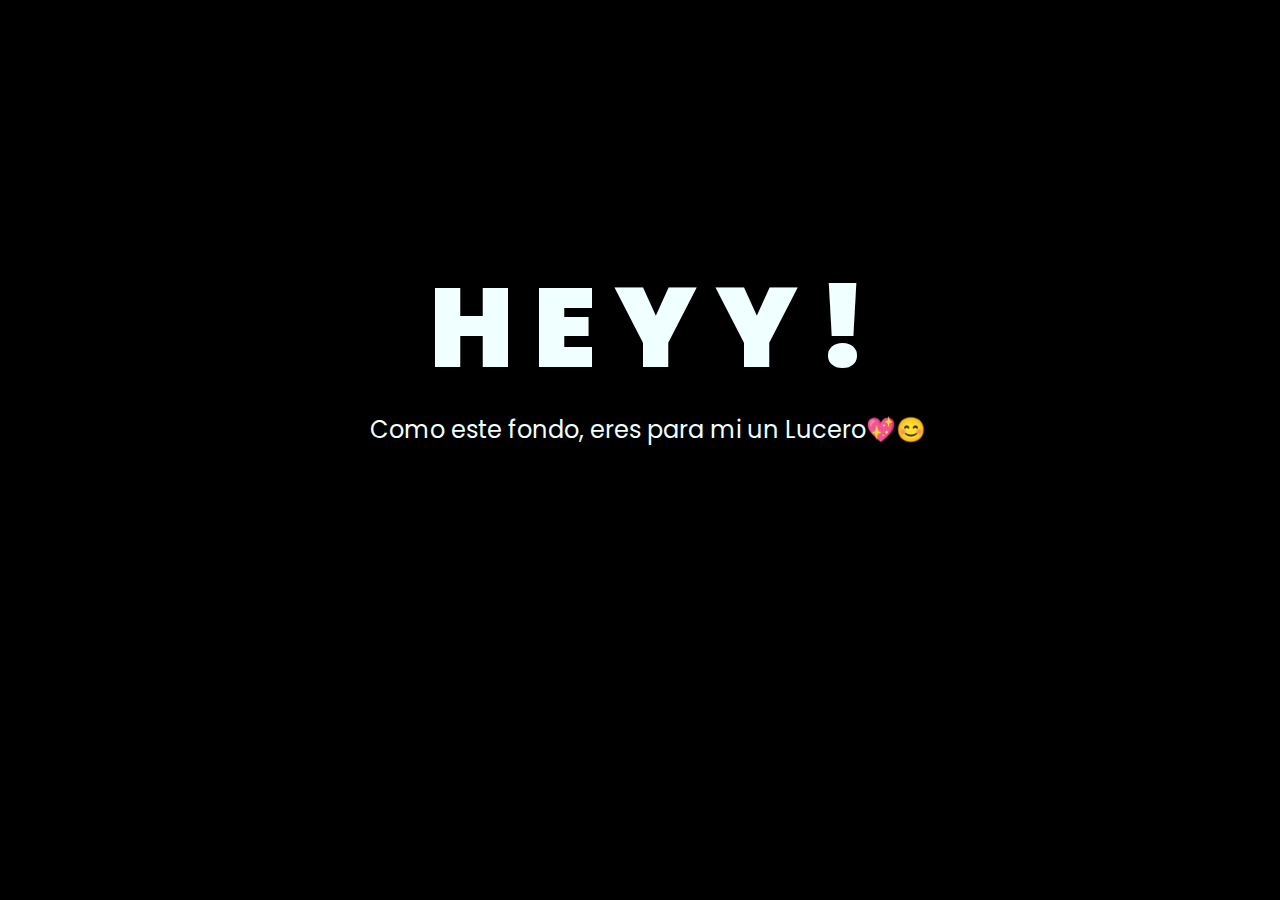
<file: index.html>
<!DOCTYPE html>
<html lang="es">

<head>
    <meta charset="UTF-8">
    <!-- <meta http-equiv="X-UA-Compatible" content="IE=edge"> -->
    <meta name="viewport" content="width=device-width, initial-scale=1.0">
    <link rel="stylesheet" href="css/style.css">
    <link rel="icon" href="img/flowers.png" type="image/x-icon">
    <title>Flowers</title>
    <style>
        /* Estilos para el botón */
        .botones {
            padding: 9px;
            border-radius: 80px;
            background-color: transparent;
            border: none;
            opacity: 0; /* Oculto al inicio */
            animation: aparecer 0.5s ease-out 4s forwards; /* Aparece después de 2 segundos */
        }

        .botones a {
            background-color: #0a2be9;
            padding: 9px;
            border-radius: 80px;
            color: #fff;
            text-decoration: none;
        }

        @keyframes aparecer {
            to {
                opacity: 1;
            }
        }
    </style>
</head>

<body>
    <div class="greetings">
        <span>H</span>
        <span>E</span>
        <span>Y</span>
        <span>Y</span>
        <span>!</span>
    </div>
    <div class="description">
        <span>Como este fondo, eres para mi un Lucero💖😊</span>
    </div>
    <div class="button" >
        <button class="botones">
            <a href="flower.html" style="color: #fff;">¡Presiona para que veas tu sorpresa!</a>
        </button>
        
    </div>

    <div id="stars-container"></div>

    <script src="script.js"></script>
    
</body>

</html>
</file>
<file: css/style.css>
@import url('https://fonts.googleapis.com/css2?family=Poppins:ital,wght@0,500;1,900&display=swap');
*{
    font-family: 'Poppins',cursive;
}
body{
    color: azure;
    width: 100%;
    height: 82vh;
    display: flex;
    flex-direction: column;
    align-items: center;
    justify-content: center;
    background-color: black;
    /* padding-top: -30; */
}

.botones {
    padding: 9px;
    border-radius: 80px;
    background-color: transparent;
    border: none;
    opacity: 0; /* Oculto al inicio */
    transition: opacity 0.5s ease; /* Animación de transición para hacer suave el cambio de visibilidad */
}

.botones a {
    background-color: #0a2be9;
    padding: 9px;
    border-radius: 80px;
    color: #fff;
    text-decoration: none;
}


.botones a:focus{
    background-color: rgb(50, 194, 194);
}

.greetings{
    font-size: 7rem;
    font-weight: 900;
}
.greetings > span{
    animation: glow 2.5s ease-in-out infinite;
}
@keyframes glow{
    0%, 100%{
        color: #fff;
        text-shadow: 0 0 12px #39c6d6, 0 0 50px #39c6d6, 0 0 100px #39c6d6;
    }
    10%, 90%{
        color: #111;
        text-shadow: none;
    }
}
.greetings > span:nth-child(2){
    animation-delay: .2s ;
}
.greetings > span:nth-child(3){
    animation-delay: .4s ;
}
.greetings > span:nth-child(4){
    animation-delay: .6s;
}
.greetings > span:nth-child(5){
    animation-delay: .8s;
}
.greetings > span:nth-child(6){
    animation-delay: 1s;
}

.description{
    font-size: 1.5rem;
    margin-bottom: 20px;
}

.button a{
    text-decoration: none;
    font-size: 1rem;
    color: #111;
}

@media screen and (max-width:574px){
    .greetings{
        display: block;
        font-size: 4rem;
        font-weight: 800;
        text-align: center;
    }
    .description{
        font-size: 2rem;
    }
    
    .button a{
        font-size: 1rem;
    }
}
/******************estrellas***********************/
#stars-container {
    position: absolute;
    top: 0;
    left: 0;
    width: 100%;
    height: 100%;
    pointer-events: none;
    overflow: hidden;
    
}

.star {
    position: absolute;
    width: 5px;
    height: 5px;
    background: radial-gradient(circle, #39c6d6 30%, #1e5a66 70%); /* Azul claro al centro, azul oscuro hacia el borde */
    border-radius: 50%;
    opacity: 0;
    animation: twinkle 2s infinite;
    box-shadow: 0 0 10px 5px rgba(57, 198, 214, 0.5); /* Halo azulado */
}

.star::before,
.star::after {
    content: '';
    position: absolute;
    top: 50%;
    left: 50%;
    width: 2px;
    height: 20px;
    background: linear-gradient(to bottom, #39c6d6, #1e5a66); /* Gradiente de azul claro a azul oscuro */
    border-radius: 50%;
    opacity: 0.8;
    transform-origin: center;
}

.star::before {
    transform: translate(-50%, -50%) rotate(0deg);
    width: 15px;
    height: 2px;
}

.star::after {
    transform: translate(-50%, -50%) rotate(90deg);
    width: 15px;
    height: 2px;
}

@keyframes twinkle {
    0%, 100% {
        opacity: 0;
        transform: scale(0.9);
    }
    50% {
        opacity: 1;
        transform: scale(1.1);
    }
}
</file>
